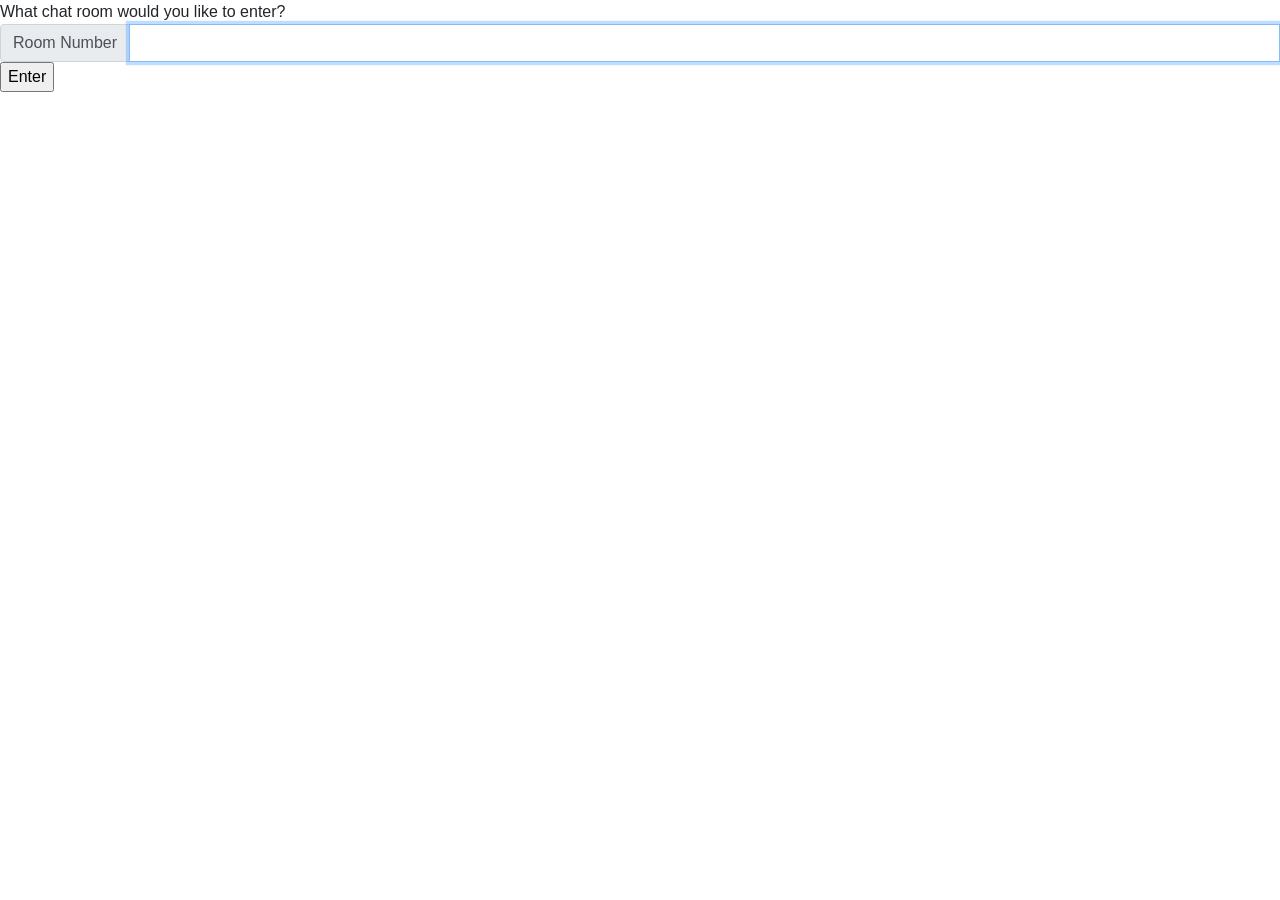
<file: PRJCT/chat/templates/chat/index.html>
<!-- chat/templates/chat/index.html -->
<!DOCTYPE html>
<html>
<head>
    <meta charset="utf-8"/>
    <title>Chat Rooms</title>
    <link rel="stylesheet" href="https://stackpath.bootstrapcdn.com/bootstrap/4.3.1/css/bootstrap.min.css" integrity="sha384-ggOyR0iXCbMQv3Xipma34MD+dH/1fQ784/j6cY/iJTQUOhcWr7x9JvoRxT2MZw1T" crossorigin="anonymous">
</head>
<body>
    What chat room would you like to enter?<br/>
    <div class="input-group flex-nowrap">
        <div class="input-group-prepend">
            <span class="input-group-text" id="addon-wrapping">Room Number</span>
        </div>
        <input id="room-name-input" type="text" size="100" class="form-control" aria-label="RoomNumber" aria-describedby="addon-wrapping"/><br/>
    </div>
    
    <input id="room-name-submit" type="button" value="Enter"/>

    <script>
        document.querySelector('#room-name-input').focus();
        document.querySelector('#room-name-input').onkeyup = function(e) {
            if (e.keyCode === 13) {  // enter, return
                document.querySelector('#room-name-submit').click();
            }
        };

        document.querySelector('#room-name-submit').onclick = function(e) {
            var roomName = document.querySelector('#room-name-input').value;
            window.location.pathname = '/chat/' + roomName + '/';
        };
    </script>
</body>
</html>
</file>
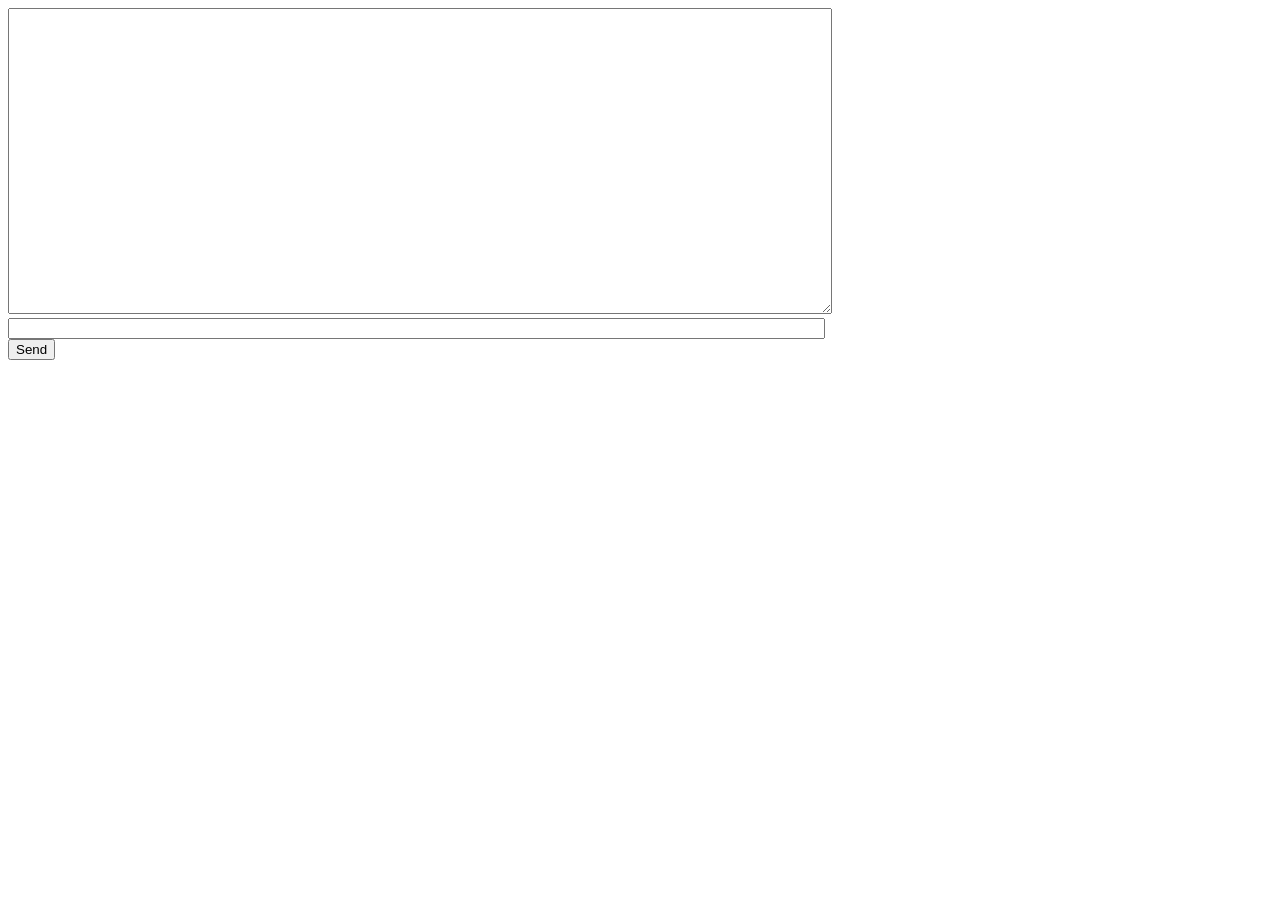
<file: PRJCT/chat/templates/chat/room.html>
<!-- chat/templates/chat/room.html -->
<!DOCTYPE html>
<html>
<head>
    <meta charset="utf-8"/>
    <title>Chat Room</title>
</head>
<body>
    <textarea id="chat-log" cols="100" rows="20"></textarea><br/>
    <input id="chat-message-input" type="text" size="100"/><br/>
    <input id="chat-message-submit" type="button" value="Send"/>
</body>
<script>
    var roomName = {{ room_name_json }};

    var chatSocket = new WebSocket(
        'ws://' + window.location.host +
        '/ws/chat/' + roomName + '/');
    console.log('we are here')
    chatSocket.onmessage = function(e) {
        var data = JSON.parse(e.data);
        var message = data['message'];
        document.querySelector('#chat-log').value += (message + '\n');
    };

    chatSocket.onclose = function(e) {
        console.error('Chat socket closed unexpectedly');
    };

    document.querySelector('#chat-message-input').focus();
    document.querySelector('#chat-message-input').onkeyup = function(e) {
        if (e.keyCode === 13) {  // enter, return
            document.querySelector('#chat-message-submit').click();
        }
    };

    document.querySelector('#chat-message-submit').onclick = function(e) {
        var messageInputDom = document.querySelector('#chat-message-input');
        var message = messageInputDom.value;
        chatSocket.send(JSON.stringify({
            'message': message
        }));

        messageInputDom.value = '';
    };
</script>
</html>
</file>
